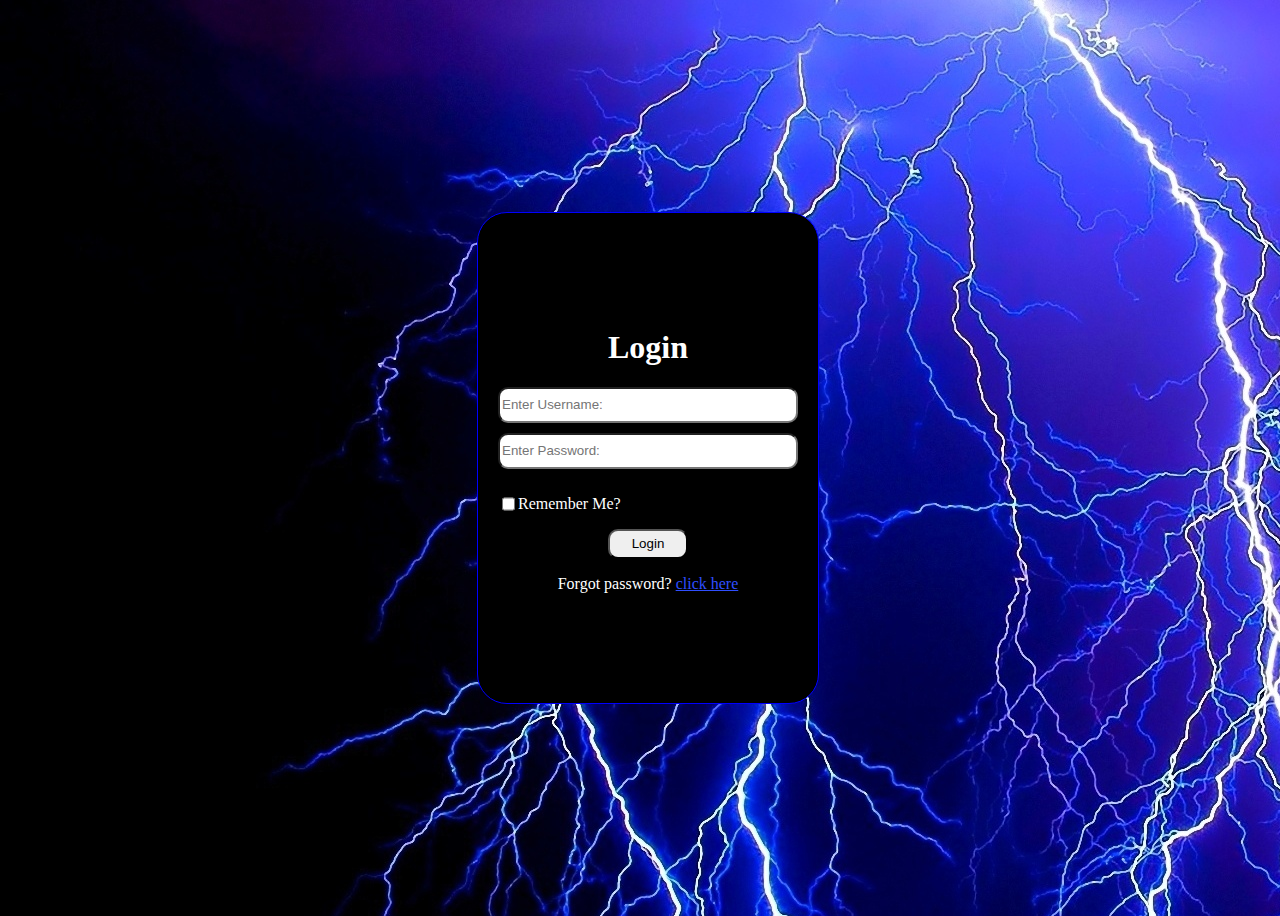
<file: html2/index.html>
<!DOCTYPE html>
<html lang="en">
<head>
    <meta charset="UTF-8">
    <meta name="viewport" content="width=device-width, initial-scale=1.0">
    <title>Login</title>
    <link rel="stylesheet" href="index.css">
</head>
<body>
    <form action="">
        <h1>Login</h1>
        <div class="inputs">
            <input placeholder="Enter Username:" type="text">
            <input placeholder="Enter Password:" type="password">
            <div class="checkbox">
                <input type="checkbox">
                <p>Remember Me?</p>
            </div>
        </div>
        <input type="button" value="Login" class="but">
        <p class="forgot">Forgot password? <a href="jeli.html">click here</a></p>
    </form>

</body>
</html>
</file>
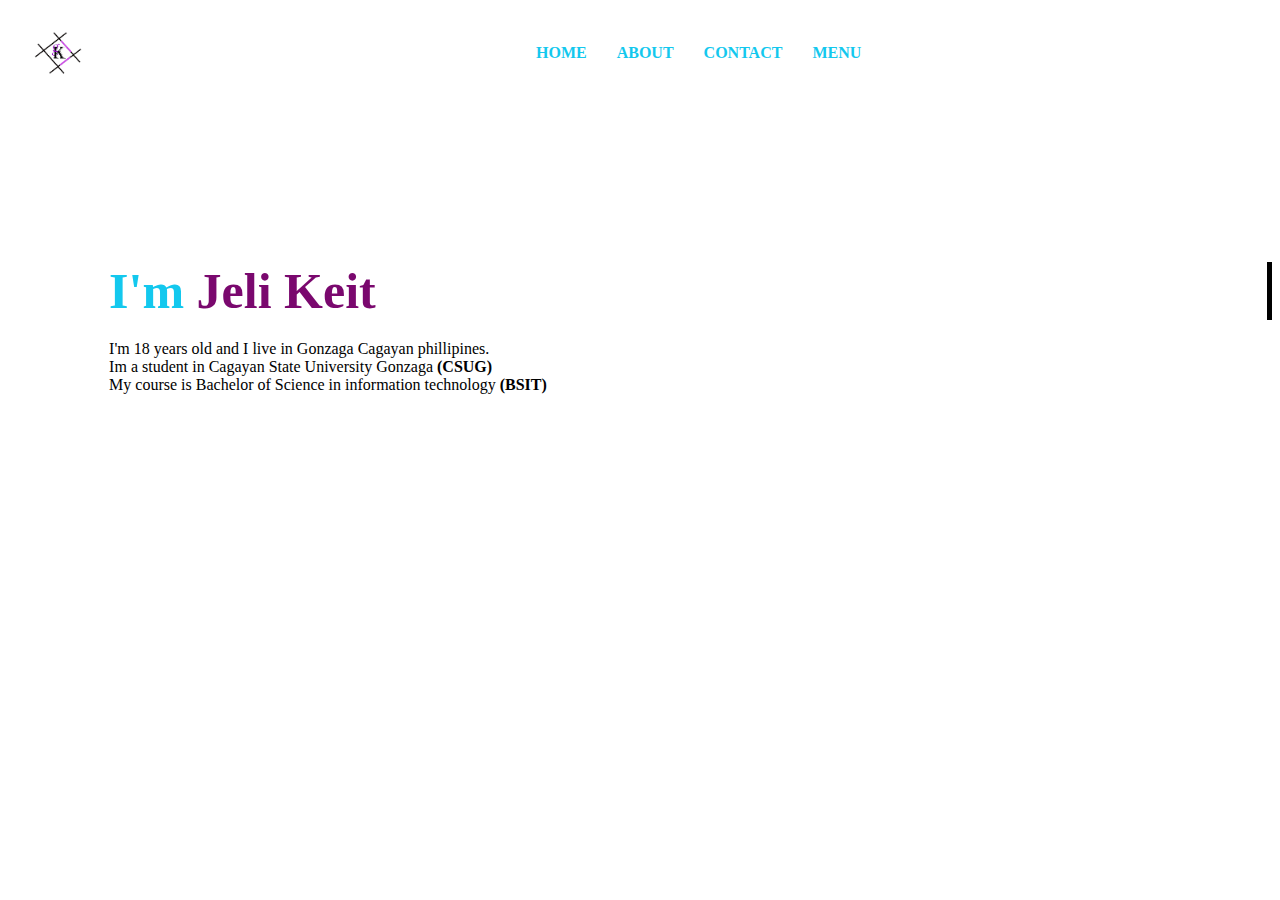
<file: html2/jeli.html>
<!Doctype html>
<html>
    <head> 
       <title>Personal Portfolio Website</title>
        <link rel="stylesheet" type="text/css" href="stylejeli.css">
    </head>  
   
    <body>
           
       
         <nav> 
          <img src="logopot.png" alt="">
                 <ul>
                  <li><a href="#">HOME</a></li>
                  <li><a href="#">ABOUT</a></li>
                  <li><a href="#">CONTACT</a></li>
                  <li><a href="#">MENU</a></li>
              </ul>
         </nav> 
  
  
  <!--dik amu ahhahahahaha
       <div class="account">
  
        <a  href="https://web.facebook.com">Facebook</a><br>
        <a href="https://www.instagram.com">Instagram</a>
       
        </div>-->
  
      <div class="detail">
        <div>
              <h1>I'm <span> Jeli <span>Keit</span></h1>   
            <p>  
              I'm 18 years old and I live in Gonzaga Cagayan phillipines.<br>Im a student in Cagayan State University Gonzaga<B> (CSUG)</B>
              <br>My course is Bachelor of Science in information technology<B> (BSIT)</B><br>
            </p>
        </div>   
  
    </body> 
  
  </html>
</file>
<file: html2/index.css>
body{
    width: 100%;
    height: 100vh;
    display: flex;
    align-items: center;
    justify-content: center;
    background: url(sky.jpg);
    color: white;
}

form {
    display: flex;
    flex-direction: column;
    height: 50%;
    width: 300px;
   padding: 20px;
   border: 1px solid blue;
   border-radius: 30px;
   justify-content: center;
   align-items: center;
   background-color: rgb(0, 0, 0);
}

.inputs {
    display: flex;
    flex-direction: column;
    gap: 10px;
    width: 100%;

}

input{
    border-radius: 10px;
    height: 30px;
}

.checkbox{
    display: flex;
    flex-direction: row;
    align-items: center;
}

.forgot a{
    color: rgb(47, 78, 255);
}

.forgot a:hover{
    color: green;

}

 .but{
    width: 80px;
    display: flex;
    justify-content: center;
 }
</file>
<file: html2/stylejeli.css>
/*nav-----------------------------*/
nav{
    display: flex;
    flex-direction: row;
    width: 100%;
    padding: 5px 5px;
    align-items: center;
    gap: 400px;
}

 nav ul li{
    display: inline-block;
    list-style: none;
    margin: 15px 13px;
}

 nav a{
   text-decoration: none;
   color: #13C8EE;
   font-weight: bold;
}

  nav ul li a:hover{
      color: black;
}

nav img{
    height: 50px;
    padding-left: 20px;
}

/*details---------------------------------------*/
.detail{
    margin-left: 8%;
    margin-top: 13%;
}

 .detail h1{
      font-size: 50px;
      color: #13C8EE;
      margin-bottom: 20px;
}

 .detail h1 {
            font-size: 50px;
            white-space: nowrap;
            overflow: hidden;
            animation: typewriter 2s steps(13) infinite alternate,
                blink 800ms steps(13) infinite normal;
            border-right: 5px solid black;
}

    @keyframes typewriter {
            from {
                width: 0%;
               }
                to {
                width: 25%;
               }
        }
 
    @keyframes blink {
            from {
                border-color: black;
               }
 
                 to {
                border-color: transparent;
               }
        }
 
 .detail h1:hover{
      color: black;
}

.detail p:hover{
    color: darkviolet;
}


 span{
     color: #7A086E;

}
 span:hover{
      color: violet;
}
</file>
